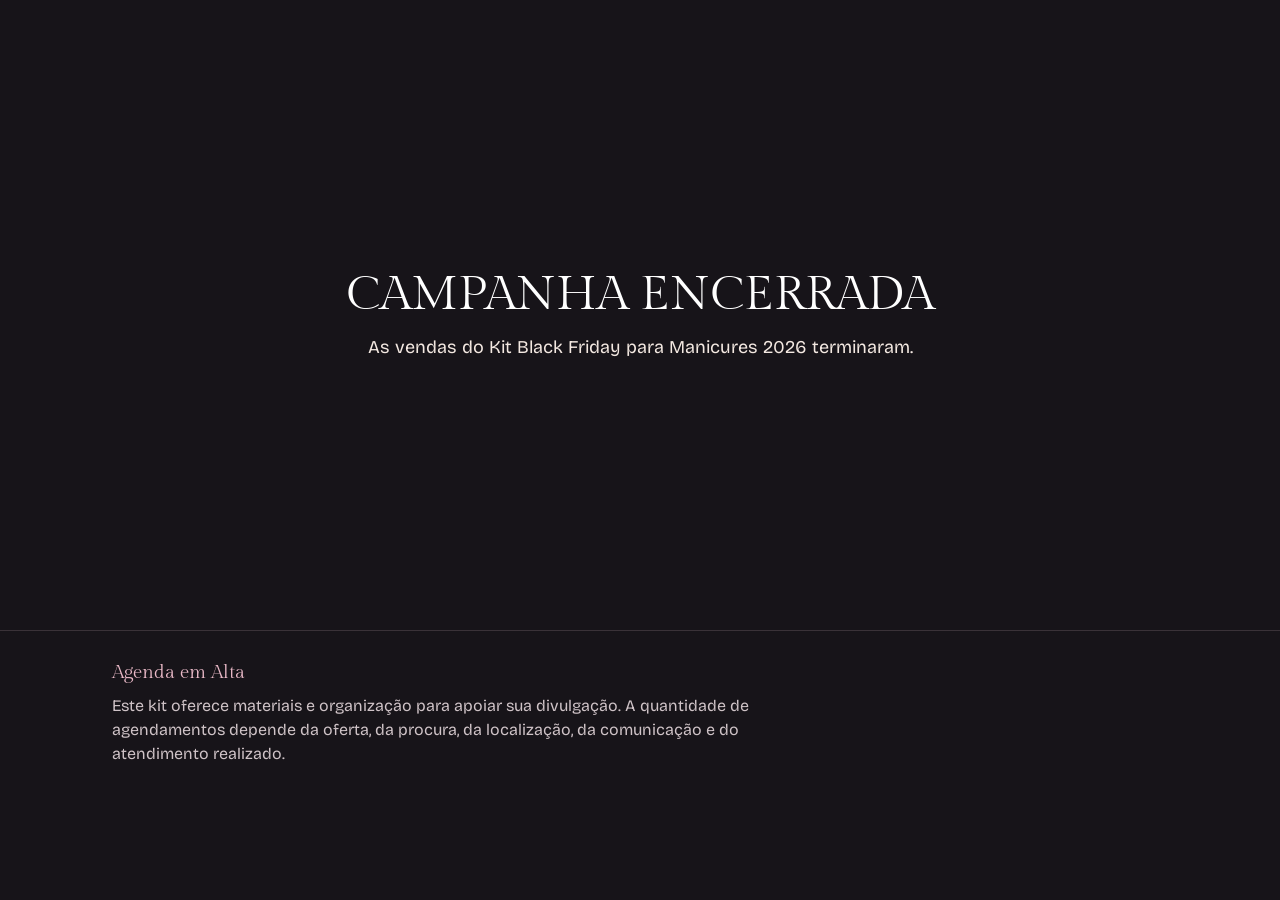
<file: index.html>
<!doctype html>
<html lang="pt-BR">
<head>
<meta charset="utf-8">
<meta name="viewport" content="width=device-width, initial-scale=1, viewport-fit=cover">
<title>Kit Black Friday para Manicures | Agenda em Alta</title>
<meta name="description" content="Artes editáveis no Canva, modelos de promoções, calendário de divulgação e guia para a sua Black Friday. Kit digital para manicures por R$ 29,90.">
<meta name="theme-color" content="#171419">
<meta property="og:type" content="website">
<meta property="og:locale" content="pt_BR">
<meta property="og:title" content="Sua campanha de Black Friday pronta para divulgar!">
<meta property="og:description" content="Kit digital para manicures por R$ 29,90: artes editáveis, modelos de promoções, calendário e guia.">
<meta property="og:image" content="assets/img/og.jpg">
<meta property="og:image:width" content="1200">
<meta property="og:image:height" content="630">
<link rel="icon" href="assets/favicon.svg" type="image/svg+xml">
<link rel="preload" href="assets/fonts/gilda-display.woff2" as="font" type="font/woff2" crossorigin>
<link rel="preload" href="assets/fonts/bricolage.woff2" as="font" type="font/woff2" crossorigin>
<link rel="preload" href="assets/fonts/sacramento.woff2" as="font" type="font/woff2" crossorigin>
<link rel="preload" as="image" type="image/webp" imagesrcset="assets/img/hero-620.webp 620w, assets/img/hero-1000.webp 1000w" imagesizes="(min-width: 1000px) 560px, 100vw" fetchpriority="high">
<link rel="stylesheet" href="styles.css">
</head>
<body>
<noscript><img height="1" width="1" style="display:none" alt="" src="https://www.facebook.com/tr?id=1681507720164487&ev=PageView&noscript=1"></noscript>
<a class="pular" href="#kit">Pular para o conteúdo do kit</a>

<p class="faixa">Black Friday 2026 <span aria-hidden="true">|</span> Kit digital para manicures</p>

<main id="conteudo">

<section class="abertura">
  <img class="abertura__fluxo" src="assets/img/fluxo.webp" width="416" height="1080" alt="" aria-hidden="true">
  <div class="abertura__grade">
    <div class="abertura__texto">
      <h1 class="titulo">
        <span class="titulo__a">Sua campanha de</span>
        <span class="titulo__b">Black Friday</span>
        <span class="titulo__c">pronta para divulgar!</span>
      </h1>
      <p class="abertura__gancho">Pare de perder horas pensando no que postar.</p>
      <p class="abertura__corpo">Receba artes profissionais editáveis e um calendário de divulgação para promover seus serviços e conquistar mais agendamentos em novembro.</p>
      <p class="abertura__fecho">Tudo organizado para você personalizar e começar a usar.</p>
      <a class="cta cta--anel" id="cta-abertura" href="#oferta" data-checkout>
        <span>Quero meu kit por R$&nbsp;29,90</span>
        <span class="cta__seta" aria-hidden="true"><svg viewBox="0 0 24 24" width="20" height="20"><path d="M4 12h15m-6-6 6 6-6 6" fill="none" stroke="currentColor" stroke-width="2" stroke-linecap="round" stroke-linejoin="round"/></svg></span>
      </a>
      <p class="abertura__nota">Cartão de crédito ou Pix. Garantia de 7 dias.</p>
    </div>
    <div class="abertura__mockup">
      <img src="assets/img/hero-620.webp" srcset="assets/img/hero-620.webp 620w, assets/img/hero-1000.webp 1000w" sizes="(min-width: 1000px) 560px, 100vw" width="1000" height="900" fetchpriority="high" alt="Três celulares e dois posts mostrando artes reais do kit: Seu momento de cuidado, Último dia da Black Friday, Condição especial de Black Friday, Unhas dos sonhos e Nossa Black Friday começou.">
    </div>
  </div>
</section>

<section class="dor" aria-labelledby="dor-titulo">
  <div class="dor__grade">
    <h2 class="titulo-sec titulo-sec--script" id="dor-titulo">
      <span>Você também</span>
      <span class="script">passa por isso?</span>
    </h2>
    <div class="dor__lista">
      <p>Você sabe que precisa divulgar seus serviços, mas nem sempre tem tempo ou criatividade para produzir conteúdos.</p>
      <p>Às vezes, a agenda tem horários disponíveis, mas você não sabe como divulgar.</p>
      <p>Ou quer fazer uma promoção especial e acaba perdendo horas criando artes e escrevendo textos.</p>
    </div>
    <p class="dor__virada">O Agenda em Alta foi criado para facilitar esse processo.</p>
  </div>
</section>

<section class="kit" id="kit" aria-labelledby="kit-titulo">
  <div class="largura">
    <h2 class="titulo-sec titulo-sec--script titulo-sec--claro" id="kit-titulo"><span>Conheça o seu</span> <span class="script">novo kit de divulgação</span></h2>
  </div>

  <article class="peca peca--artes">
    <div class="largura peca__txt">
      <h3>20 artes profissionais editáveis</h3>
      <p>Personalize textos, cores, fotografias e informações de contato diretamente no Canva.</p>
    </div>
    <ul class="galeria" tabindex="0" aria-label="Amostra das artes do kit. Deslize para ver mais.">
      <li><img loading="lazy" src="assets/img/feed-03-420.webp" srcset="assets/img/feed-03-420.webp 420w, assets/img/feed-03-720.webp 720w" sizes="(min-width: 1000px) 336px, 272px" width="720" height="900" alt="Arte de feed: Seu momento de cuidado, combo mão e pé."></li>
      <li><img loading="lazy" src="assets/img/feed-04-420.webp" srcset="assets/img/feed-04-420.webp 420w, assets/img/feed-04-720.webp 720w" sizes="(min-width: 1000px) 336px, 272px" width="720" height="900" alt="Arte de feed: Unhas dos sonhos, alongamento."></li>
      <li><img loading="lazy" src="assets/img/story-04-320.webp" srcset="assets/img/story-04-320.webp 320w, assets/img/story-04-540.webp 540w" sizes="(min-width: 1000px) 236px, 191px" width="540" height="960" alt="Arte de Stories: Condição especial de Black Friday, com campos editáveis para nome do serviço e valor."></li>
      <li><img loading="lazy" src="assets/img/feed-02-420.webp" srcset="assets/img/feed-02-420.webp 420w, assets/img/feed-02-720.webp 720w" sizes="(min-width: 1000px) 336px, 272px" width="720" height="900" alt="Arte de feed: Nossa Black Friday começou."></li>
      <li><img loading="lazy" src="assets/img/feed-06-420.webp" srcset="assets/img/feed-06-420.webp 420w, assets/img/feed-06-720.webp 720w" sizes="(min-width: 1000px) 336px, 272px" width="720" height="900" alt="Arte de feed: Cuide do seu alongamento, manutenção."></li>
      <li><img loading="lazy" src="assets/img/story-05-320.webp" srcset="assets/img/story-05-320.webp 320w, assets/img/story-05-540.webp 540w" sizes="(min-width: 1000px) 236px, 191px" width="540" height="960" alt="Arte de Stories: Último dia da Black Friday."></li>
      <li><img loading="lazy" src="assets/img/feed-10-420.webp" srcset="assets/img/feed-10-420.webp 420w, assets/img/feed-10-720.webp 720w" sizes="(min-width: 1000px) 336px, 272px" width="720" height="900" alt="Arte de feed: Dois cuidados, uma oferta especial."></li>
      <li><img loading="lazy" src="assets/img/feed-01-420.webp" srcset="assets/img/feed-01-420.webp 420w, assets/img/feed-01-720.webp 720w" sizes="(min-width: 1000px) 336px, 272px" width="720" height="900" alt="Arte de feed: Black Friday da beleza."></li>
    </ul>
    <p class="largura peca__legenda">Amostra com 8 artes. O kit completo traz 20: 15 para feed e 5 para Stories.</p>
  </article>

  <div class="largura">
    <article class="peca peca--promo peca--larga">
      <div class="peca__txt">
        <h3>5 modelos de promoções</h3>
        <p>Ideias para criar campanhas de Black Friday adaptadas aos seus serviços.</p>
      </div>
      <dl class="promos">
        <div><dt>Combo Beleza</dt><dd>Pacote de mão + pé com preço especial.</dd></div>
        <div><dt>Dia de Agenda Especial</dt><dd>Condição diferenciada para horários com menor procura.</dd></div>
        <div><dt>Cliente Fiel</dt><dd>Benefício para clientes recorrentes.</dd></div>
        <div><dt>Combo Manutenção</dt><dd>Pacote de sessões futuras com condição definida.</dd></div>
        <div><dt>Bônus de Cuidado</dt><dd>Serviço complementar incluído na compra de outro.</dd></div>
      </dl>
    </article>
  </div>
</section>

<section class="calendario" id="calendario" aria-labelledby="cal-titulo">
  <div class="largura cal__grade">
    <div class="cal__esq">
      <h3 class="titulo-sec" id="cal-titulo">Calendário de divulgação</h3>
      <p class="cal__intro">Saiba o que publicar e quando divulgar suas condições especiais.</p>
      <p class="cal__dica">De 13 a 27 de novembro, com o encerramento no dia 28. Toque em uma data.</p>

      <div class="mes" role="group" aria-label="Novembro de 2026">
        <div class="mes__topo"><p class="mes__nome">Novembro 2026</p><p class="mes__legenda"><i aria-hidden="true"></i> Com prévia da arte</p></div>
        <div class="mes__sem" aria-hidden="true"><span>D</span><span>S</span><span>T</span><span>Q</span><span>Q</span><span>S</span><span>S</span></div>
        <div class="mes__dias" id="dias">
          <span class="dia dia--fora">8</span><span class="dia dia--fora">9</span><span class="dia dia--fora">10</span><span class="dia dia--fora">11</span><span class="dia dia--fora">12</span>
          <button type="button" class="dia dia--arte" data-dia="13" aria-label="13 de novembro, sexta-feira">13</button>
          <button type="button" class="dia" data-dia="14" aria-label="14 de novembro, sábado">14</button>
          <button type="button" class="dia dia--arte" data-dia="15" aria-label="15 de novembro, domingo">15</button>
          <button type="button" class="dia dia--arte" data-dia="16" aria-label="16 de novembro, segunda-feira" aria-pressed="true">16</button>
          <button type="button" class="dia dia--arte" data-dia="17" aria-label="17 de novembro, terça-feira">17</button>
          <button type="button" class="dia" data-dia="18" aria-label="18 de novembro, quarta-feira">18</button>
          <button type="button" class="dia dia--arte" data-dia="19" aria-label="19 de novembro, quinta-feira">19</button>
          <button type="button" class="dia" data-dia="20" aria-label="20 de novembro, sexta-feira">20</button>
          <button type="button" class="dia" data-dia="21" aria-label="21 de novembro, sábado">21</button>
          <button type="button" class="dia" data-dia="22" aria-label="22 de novembro, domingo">22</button>
          <button type="button" class="dia dia--arte" data-dia="23" aria-label="23 de novembro, segunda-feira">23</button>
          <button type="button" class="dia" data-dia="24" aria-label="24 de novembro, terça-feira">24</button>
          <button type="button" class="dia" data-dia="25" aria-label="25 de novembro, quarta-feira">25</button>
          <button type="button" class="dia" data-dia="26" aria-label="26 de novembro, quinta-feira">26</button>
          <button type="button" class="dia dia--arte dia--bf" data-dia="27" aria-label="27 de novembro, sexta-feira, Black Friday">27</button>
          <button type="button" class="dia" data-dia="28" aria-label="28 de novembro, sábado">28</button>
        </div>
      </div>
    </div>

    <div class="cal__dir" aria-live="polite">
      <div class="palco" id="palco">
        <img id="palco-img" src="assets/img/feed-03-420.webp" srcset="assets/img/feed-03-420.webp 420w, assets/img/feed-03-720.webp 720w" sizes="(min-width: 1000px) 400px, 240px" width="720" height="900" loading="lazy" alt="Arte Feed 03: Seu momento de cuidado.">
        <div class="palco__sem" id="palco-sem" hidden>
          <img src="assets/img/fluxo.webp" width="416" height="1080" loading="lazy" alt="" aria-hidden="true">
          <p>Esta arte vem no kit completo.</p>
        </div>
      </div>
      <div class="ficha">
        <div class="ficha__pecas" id="ficha-pecas" hidden></div>
        <p class="ficha__titulo" id="ficha-titulo">Seu momento de cuidado</p>
        <p class="ficha__meta" id="ficha-meta">Segunda, 16/11 · Feed 03 · Promoção mão e pé · 19h (sugestão)</p>
        <p class="ficha__uso" id="ficha-uso">Personalize a condição do combo com os seus valores reais.</p>
      </div>
    </div>
  </div>
</section>

<section class="kit kit--fim" aria-label="Guia do kit">
  <div class="largura">
    <article class="peca peca--guia peca--larga">
      <div class="peca__txt">
        <h3>Guia de implementação</h3>
        <p>Aprenda a personalizar os materiais e organizar sua campanha.</p>
      </div>
      <div class="sumario">
        <p class="sumario__titulo">O que você encontra no guia</p>
        <ol>
          <li>Comece por aqui</li>
          <li>Personalize suas artes</li>
          <li>Crie uma oferta que faça sentido</li>
          <li>Publique com intenção</li>
          <li>Checklist para colocar no ar</li>
        </ol>
      </div>
    </article>
  </div>
</section>

<section class="passos" aria-labelledby="passos-titulo">
  <div class="largura passos__grade">
    <h2 class="titulo-sec" id="passos-titulo">Como funciona?</h2>
    <ol class="passos__lista">
      <li><span class="passos__n" aria-hidden="true">1</span><div><h3>Adquira seu kit</h3><p>Finalize sua compra com segurança.</p></div></li>
      <li><span class="passos__n" aria-hidden="true">2</span><div><h3>Acesse seus materiais</h3><p>Receba os arquivos e links para os templates editáveis.</p></div></li>
      <li><span class="passos__n" aria-hidden="true">3</span><div><h3>Personalize e divulgue</h3><p>Adapte o conteúdo ao seu negócio e comece a utilizar seus materiais.</p></div></li>
    </ol>
  </div>
</section>

<section class="oferta" id="oferta" aria-labelledby="oferta-titulo">
  <div class="oferta__grade">
    <figure class="oferta__mockup">
      <figcaption class="oferta__nota">Imagem ilustrativa dos materiais do kit.</figcaption>
      <img loading="lazy" src="assets/img/kit-620.webp" srcset="assets/img/kit-620.webp 620w, assets/img/kit-1000.webp 1000w" sizes="(min-width: 1000px) 560px, 100vw" width="1000" height="880" alt="Representação dos materiais do kit: guia, cronograma, modelos de promoções e artes.">
    </figure>
    <div class="oferta__cartao">
      <h2 id="oferta-titulo" class="oferta__titulo"><span>Tudo isso <em class="script">por apenas</em></span> <strong>R$&nbsp;29,90</strong></h2>
      <p>Um kit completo para ajudar você a organizar sua divulgação de Black Friday sem precisar criar cada material do zero.</p>
      <ul class="inclui">
        <li>Arquivos digitais</li>
        <li>Templates editáveis</li>
        <li>Materiais organizados</li>
        <li>Tutorial de utilização</li>
      </ul>
      <a class="cta" id="cta-oferta" href="#oferta" data-checkout>
        <span>Quero garantir meu kit</span>
        <span class="cta__seta" aria-hidden="true"><svg viewBox="0 0 24 24" width="20" height="20"><path d="M4 12h15m-6-6 6 6-6 6" fill="none" stroke="currentColor" stroke-width="2" stroke-linecap="round" stroke-linejoin="round"/></svg></span>
      </a>
      <div class="seguranca">
        <p><svg viewBox="0 0 24 24" width="22" height="22" aria-hidden="true"><path d="M12 3 5 6v5c0 4.600 2.900 8.300 7 10 4.100-1.700 7-5.400 7-10V6l-7-3Zm-3.200 9 2.300 2.300 4.200-4.300" fill="none" stroke="currentColor" stroke-width="1.700" stroke-linecap="round" stroke-linejoin="round"/></svg> <b>Garantia de 7 dias</b></p>
        <p><svg viewBox="0 0 24 24" width="22" height="22" aria-hidden="true"><path d="M3 7.500A1.500 1.500 0 0 1 4.500 6h15A1.500 1.500 0 0 1 21 7.500v9a1.500 1.500 0 0 1-1.500 1.500h-15A1.500 1.500 0 0 1 3 16.500v-9ZM3 10.500h18M7 15h3" fill="none" stroke="currentColor" stroke-width="1.700" stroke-linecap="round" stroke-linejoin="round"/></svg> Cartão de crédito ou Pix</p>
        <p><svg viewBox="0 0 24 24" width="22" height="22" aria-hidden="true"><path d="M4 7a1.500 1.500 0 0 1 1.500-1.500h13A1.500 1.500 0 0 1 20 7v10a1.500 1.500 0 0 1-1.500 1.500h-13A1.500 1.500 0 0 1 4 17V7Zm.500-.500L12 13l7.500-6.500" fill="none" stroke="currentColor" stroke-width="1.700" stroke-linecap="round" stroke-linejoin="round"/></svg> Acesso enviado por e-mail</p>
      </div>
    </div>
  </div>
</section>

<section class="faq" aria-labelledby="faq-titulo">
  <div class="largura faq__grade">
    <h2 class="titulo-sec" id="faq-titulo">Perguntas frequentes</h2>
    <div class="faq__lista">
      <details><summary>Preciso saber design para usar?</summary><p>Não! Os templates foram preparados para facilitar a personalização no Canva.</p></details>
      <details><summary>Funciona no Canva gratuito?</summary><p>Sim. As artes funcionam na conta gratuita do Canva.</p></details>
      <details><summary>Posso alterar as cores e os textos?</summary><p>Sim. Você poderá adaptar os elementos editáveis à identidade visual do seu negócio.</p></details>
      <details><summary>O material funciona para nail designers?</summary><p>Sim! Basta adaptar as artes e ofertas aos serviços que você realiza.</p></details>
      <details><summary>Preciso ter muitos seguidores?</summary><p>Não existe exigência de quantidade de seguidores. Você pode divulgar os materiais nos seus próprios canais, de acordo com sua estratégia.</p></details>
      <details><summary>O kit garante agendamentos?</summary><p>Não. Os materiais facilitam sua divulgação, mas os resultados dependem da oferta, do público, do atendimento e de outros fatores.</p></details>
      <details><summary>Como recebo o material?</summary><p>Após a confirmação do pagamento, você recebe por e-mail as instruções de acesso aos arquivos digitais, em uma pasta do Google Drive.</p></details>
      <details><summary>Quais são as formas de pagamento?</summary><p>Cartão de crédito ou Pix.</p></details>
      <details><summary>O kit tem garantia?</summary><p>Sim. O kit tem garantia de 7 dias.</p></details>
    </div>
  </div>
</section>

<section class="final" id="final" aria-labelledby="final-titulo">
  <img class="final__fluxo" loading="lazy" src="assets/img/fluxo.webp" width="416" height="1080" alt="" aria-hidden="true">
  <div class="largura final__texto">
    <h2 class="titulo-sec titulo-sec--script" id="final-titulo">
      <span>Sua Black Friday merece</span>
      <span class="script">uma divulgação profissional.</span>
    </h2>
    <p>Organize suas ofertas, personalize seus materiais e prepare sua campanha.</p>
    <a class="cta cta--anel" id="cta-final" href="#oferta" data-checkout>
      <span>Quero meu kit por R$&nbsp;29,90</span>
      <span class="cta__seta" aria-hidden="true"><svg viewBox="0 0 24 24" width="20" height="20"><path d="M4 12h15m-6-6 6 6-6 6" fill="none" stroke="currentColor" stroke-width="2" stroke-linecap="round" stroke-linejoin="round"/></svg></span>
    </a>
  </div>
</section>
</main>

<footer class="rodape">
  <div class="largura">
    <p class="marca">Agenda em Alta</p>
    <p>Este kit oferece materiais e organização para apoiar sua divulgação. A quantidade de agendamentos depende da oferta, da procura, da localização, da comunicação e do atendimento realizado.</p>
    <p id="rodape-legal" hidden></p>
    <nav id="rodape-links" aria-label="Informações legais" hidden></nav>
  </div>
</footer>

<div class="barra" id="barra" aria-hidden="true">
  <a class="cta cta--anel" href="#oferta" data-checkout tabindex="-1">
    <span>Quero meu kit por R$&nbsp;29,90</span>
    <span class="cta__seta" aria-hidden="true"><svg viewBox="0 0 24 24" width="20" height="20"><path d="M4 12h15m-6-6 6 6-6 6" fill="none" stroke="currentColor" stroke-width="2" stroke-linecap="round" stroke-linejoin="round"/></svg></span>
  </a>
</div>

<script src="main.js" defer></script>
</body>
</html>
</file>
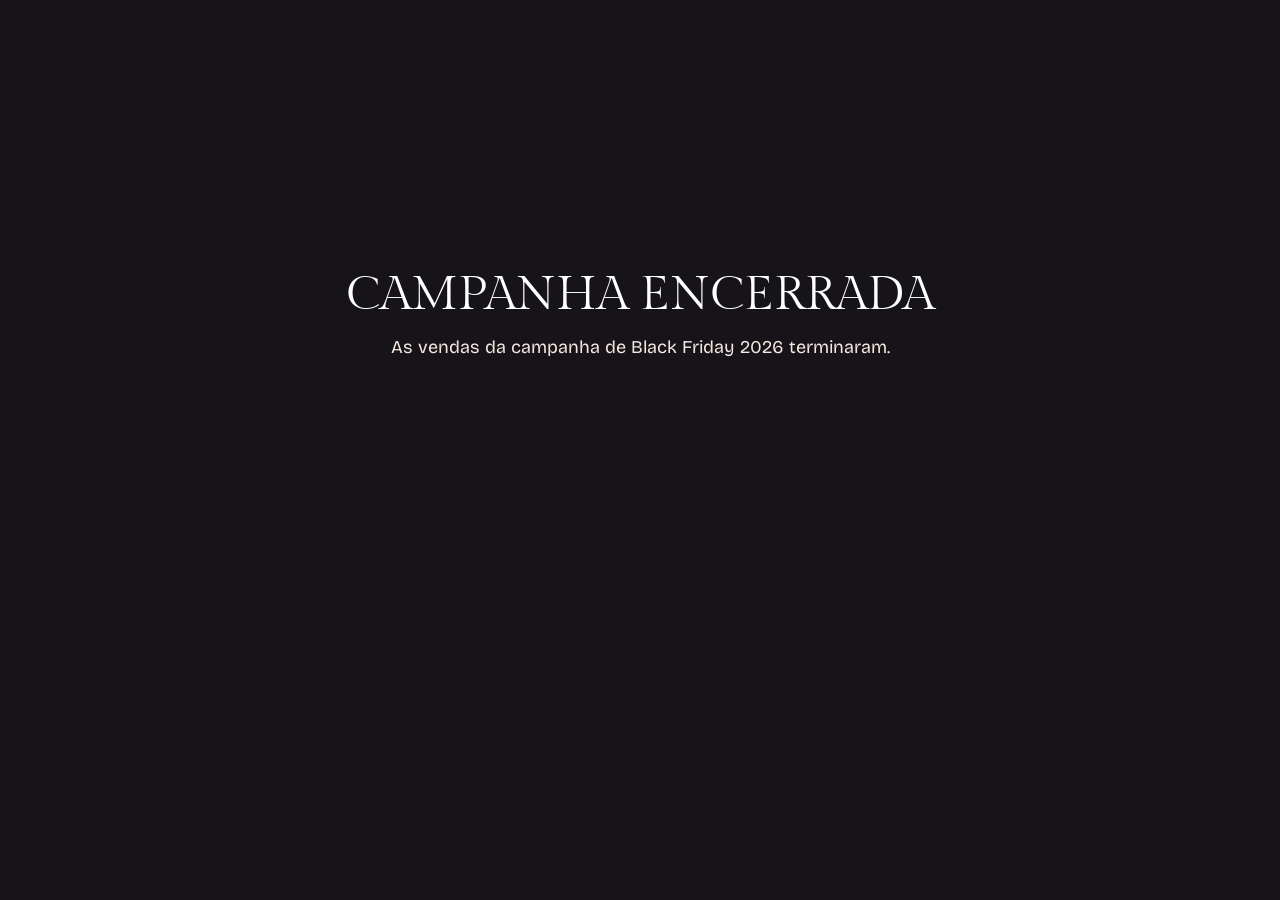
<file: upsell/index.html>
<!doctype html>
<html lang="pt-BR">
<head>
<meta charset="utf-8">
<meta name="viewport" content="width=device-width, initial-scale=1, viewport-fit=cover">
<title>Agenda Profissional | Agenda em Alta</title>
<meta name="description" content="Planilha para organizar clientes, atendimentos e valores.">
<meta name="robots" content="noindex">
<meta name="theme-color" content="#171419">
<link rel="icon" href="/assets/favicon.svg" type="image/svg+xml">
<link rel="preload" href="/assets/fonts/gilda-display.woff2" as="font" type="font/woff2" crossorigin>
<link rel="preload" href="/assets/fonts/bricolage.woff2" as="font" type="font/woff2" crossorigin>
<link rel="preload" href="/assets/fonts/sacramento.woff2" as="font" type="font/woff2" crossorigin>
<link rel="stylesheet" href="/styles.css">
<link rel="stylesheet" href="/upsell/upsell.css">
</head>
<body>
<noscript><img height="1" width="1" style="display:none" alt="" src="https://www.facebook.com/tr?id=1681507720164487&ev=PageView&noscript=1"></noscript>
<p class="faixa">Seu kit já está garantido</p>
<main id="conteudo">

<section class="abertura">
  <div class="abertura__grade">
    <div class="abertura__texto">
      <h1 class="titulo">
        <span class="titulo__a">Agora, organize</span>
        <span class="titulo__b">sua agenda</span>
        <span class="titulo__c">em um só lugar</span>
      </h1>
      <p class="abertura__corpo">Sua campanha vai gerar conversas, horários e pagamentos para acompanhar. Adicione a Agenda Profissional, a planilha que reúne clientes, atendimentos e valores sem você precisar calcular tudo na mão.</p>
      <a class="cta cta--anel" href="#oferta" data-compra>
        <span>Quero adicionar a planilha<span data-preco-texto></span></span>
        <span class="cta__seta" aria-hidden="true"><svg viewBox="0 0 24 24" width="20" height="20"><path d="M4 12h15m-6-6 6 6-6 6" fill="none" stroke="currentColor" stroke-width="2" stroke-linecap="round" stroke-linejoin="round"/></svg></span>
      </a>
    </div>
    <div class="abertura__mockup">
      <img src="/assets/img/planilha-620.webp" srcset="/assets/img/planilha-620.webp 620w, /assets/img/planilha-1000.webp 1000w" sizes="(min-width: 1000px) 560px, 100vw" width="1000" height="760" fetchpriority="high" alt="Representação da planilha Agenda Profissional em um notebook e em um celular, com o painel do mês e a lista de agendamentos.">
      <p class="mock-nota">Imagem ilustrativa, com dados de exemplo.</p>
    </div>
  </div>
</section>

<section class="recursos" aria-labelledby="rec-titulo">
  <div class="largura recursos__grade">
    <h2 class="titulo-sec" id="rec-titulo">O que a planilha faz por você</h2>
    <ul class="recursos__lista">
      <li><h3>Avisa sobre conflito de horário</h3><p>Se dois atendimentos da mesma profissional se sobrepõem, o alerta aparece na hora.</p></li>
      <li><h3>Calcula o que dá trabalho</h3><p>Informe o início e o serviço: ela mostra o término, o valor final, o que falta receber e a margem estimada.</p></li>
      <li><h3>Mostra o que exige atenção</h3><p>O painel do mês reúne conflitos, pagamentos pendentes, atendimentos dos próximos 7 dias e clientes para recontato.</p></li>
      <li><h3>Lembra quem está sem voltar</h3><p>Com 60 dias ou mais sem visita, a cliente aparece para recontato, com uma mensagem sugerida para personalizar. Só para quem autorizou receber mensagens.</p></li>
    </ul>
  </div>
</section>

<section class="oferta" id="oferta" aria-labelledby="oferta-titulo">
  <div class="largura">
    <div class="oferta__cartao up-cartao">
      <h2 id="oferta-titulo" class="oferta__titulo"><span>Adicione a <em class="script">Agenda Profissional</em></span> <strong data-preco hidden></strong></h2>
      <ul class="inclui">
        <li>8 abas prontas, com um guia de início em 5 passos</li>
        <li>500 linhas de agendamentos, 250 de clientes e 200 de despesas</li>
        <li>9 serviços sugeridos, com seus próprios preços</li>
        <li>Resumo financeiro dos 12 meses</li>
      </ul>
      <cakto-upsell-buttons class="cakto">
        <cakto-upsell-accept bg-color="#702d45ff" text-color="#ffffff" upsell-accept-url="members_area" offer-id="hiews3k" app-base-url="https://app.cakto.com.br" offer-type="upsell" upsell-reject-url="members_area">Quero adicionar a planilha por R$ 27</cakto-upsell-accept>
        <cakto-upsell-reject upsell-reject-url="members_area">Não, quero seguir só com o kit</cakto-upsell-reject>
      </cakto-upsell-buttons>
      <p class="up-nota">A visão financeira é gerencial e não substitui controle contábil nem apuração de impostos.</p>
    </div>
  </div>
</section>
</main>
<script src="/upsell/upsell.js" defer></script>
<script src="https://caktoscripts.nyc3.cdn.digitaloceanspaces.com/upsell.js" defer></script>
</body>
</html>
</file>
<file: styles.css>
@font-face{font-family:"Gilda Display";src:url(assets/fonts/gilda-display.woff2) format("woff2");font-display:swap}
@font-face{font-family:"Bricolage Grotesque";src:url(assets/fonts/bricolage.woff2) format("woff2");font-weight:200 800;font-display:swap}
@font-face{font-family:"Sacramento";src:url(assets/fonts/sacramento.woff2) format("woff2");font-display:swap}

:root{
  --preto:#171419; --blush:#E9B9C7; --nude:#F3E8E1; --vinho:#702D45; --branco:#FFFFFF;
  --vinho-claro:#853955;
  --nude-linha:#D9C6BB; --preto-linha:#3A3238; --preto-suave:#CFC3C7;
  --serif:"Gilda Display",Georgia,"Times New Roman",serif;
  --sans:"Bricolage Grotesque",system-ui,-apple-system,"Segoe UI",sans-serif;
  --script:"Sacramento","Segoe Script",cursive;
  --lado:16px;
  --sec:72px;
  --suave:cubic-bezier(.16,1,.3,1);
}
*,*::before,*::after{box-sizing:border-box}
html{-webkit-text-size-adjust:100%;scroll-behavior:smooth;scroll-padding-top:16px;scrollbar-color:var(--blush) var(--preto)}
body{margin:0;background:var(--preto);color:var(--branco);font:400 17px/1.5 var(--sans);-webkit-font-smoothing:antialiased;overflow-x:clip}
[hidden]{display:none!important}
img{display:block;max-width:100%;height:auto}
h1,h2,h3,p,ul,ol,dl,dd,figure,blockquote{margin:0;padding:0}
ul,ol{list-style:none}
::selection{background:var(--blush);color:var(--preto)}
:focus-visible{outline:2px solid currentColor;outline-offset:3px;border-radius:4px}
.pular{position:absolute;left:12px;top:-60px;z-index:50;background:var(--branco);color:var(--preto);padding:10px 14px;border-radius:8px}
.pular:focus{top:12px}
.largura{width:100%;max-width:1120px;margin-inline:auto;padding-inline:var(--lado)}

/* faixa */
.faixa{background:var(--vinho);color:var(--branco);text-align:center;font-size:12px;font-weight:600;letter-spacing:.07em;text-transform:uppercase;padding:6px var(--lado);line-height:1.35}
.faixa span{opacity:.6;margin-inline:.25em}
.marca{font-family:var(--serif);font-size:19px;line-height:1.2;color:var(--blush)}

/* títulos */
.titulo{font:400 1em/1 var(--serif);text-transform:uppercase;margin-top:0;word-spacing:.08em}
.titulo span{display:block}
.titulo__a{font-size:clamp(23px,7vw,34px);letter-spacing:.015em;color:var(--nude)}
.titulo__b{font-size:clamp(42px,12.7vw,76px);margin-top:.06em;color:var(--branco);letter-spacing:-.005em;white-space:nowrap}
.titulo__c{font-family:var(--script);text-transform:none;font-size:clamp(39px,11.4vw,66px);line-height:1.08;color:var(--blush);margin-top:.04em}
.titulo-sec{font:400 clamp(31px,8.6vw,52px)/1.06 var(--serif);text-transform:uppercase;text-wrap:balance;word-spacing:.08em}
.titulo-sec--script span{display:block}
.script{font-family:var(--script);font-style:normal;text-transform:none;word-spacing:0;font-size:1.32em;line-height:1.28;color:var(--blush)}
.titulo-sec--claro .script{color:var(--vinho)}

/* botão: pílula com círculo e seta, a mesma das artes */
.cta{display:flex;align-items:center;justify-content:space-between;gap:12px;min-height:60px;width:100%;max-width:440px;padding:7px 8px 7px 24px;border-radius:999px;background:var(--vinho);color:var(--branco);font-weight:700;font-size:16.5px;line-height:1.15;letter-spacing:.02em;text-transform:uppercase;text-decoration:none;box-shadow:0 12px 24px -14px rgba(23,20,25,.55);transition:background-color .35s var(--suave),box-shadow .35s var(--suave),transform .35s var(--suave)}
.cta--anel{box-shadow:0 0 0 1.5px var(--blush),0 14px 26px -14px rgba(0,0,0,.7)}
.cta__seta{flex:none;display:grid;place-items:center;width:46px;height:46px;border-radius:50%;background:var(--preto);color:var(--branco);transition:transform .45s var(--suave)}
.cta--anel .cta__seta{background:var(--blush);color:var(--preto)}
.cta:active{transform:scale(.985)}
.cta:focus-visible{outline:2px solid var(--blush);outline-offset:4px;border-radius:999px}
.oferta .cta:focus-visible{outline-color:var(--vinho)}
@media (hover:hover){
  .cta:hover{background:var(--vinho-claro)}
  .cta:hover .cta__seta{transform:translateX(-3px) scale(1.05)}
}

/* abertura */
.abertura{position:relative;overflow:hidden;background:var(--preto);padding-top:22px}
.abertura__fluxo{position:absolute;right:-138px;top:-92px;width:230px;opacity:.9;pointer-events:none;-webkit-mask-image:linear-gradient(#000 24%,transparent 36%);mask-image:linear-gradient(#000 24%,transparent 36%)}
.abertura__grade{position:relative;max-width:1120px;margin-inline:auto}
.abertura__texto{padding-inline:var(--lado);position:relative;z-index:1}
.abertura__gancho{margin-top:16px;font-size:18px;line-height:1.3;font-weight:600;color:var(--blush)}
.abertura__corpo{margin-top:7px;font-size:16px;line-height:1.4;color:var(--nude)}
.abertura__fecho{margin-top:7px;font-size:16px;line-height:1.35;font-weight:700}
.abertura .cta{margin-top:14px}
.abertura__nota{margin-top:9px;font-size:15px;color:var(--preto-suave)}
.abertura__mockup{margin-top:22px;padding-inline:6px;position:relative;z-index:1}
.abertura__mockup img{width:100%}

/* dor */
.dor{background:var(--preto);padding:44px 0 var(--sec)}
.dor__grade{max-width:1120px;margin-inline:auto;padding-inline:var(--lado)}
.dor__lista{margin-top:30px;border-top:1px solid var(--preto-linha)}
.dor__lista p{padding:20px 0;border-bottom:1px solid var(--preto-linha);font-size:18.5px;line-height:1.42;color:var(--nude);text-wrap:pretty}
.dor__virada{margin-top:32px;font:400 clamp(27px,7.6vw,42px)/1.14 var(--serif);color:var(--blush);text-wrap:balance}

/* kit */
.kit{background:var(--nude);color:var(--preto);padding-block:var(--sec) 76px}
.kit--fim{padding-block:76px}
.peca h3{font:400 clamp(25px,6.9vw,36px)/1.1 var(--serif);color:var(--vinho);text-wrap:balance}
.peca__txt p{margin-top:9px;max-width:56ch;text-wrap:pretty}
.peca--artes{margin-top:34px}
.peca__legenda{margin-top:14px;font-size:16px}
.peca--promo{margin-top:64px}

/* galeria */
.galeria{--g:max(var(--lado),calc((100vw - 1120px)/2 + var(--lado)));display:flex;gap:12px;margin-top:22px;padding:6px var(--g) 22px;overflow-x:auto;scroll-snap-type:x proximity;scroll-padding-inline:var(--g);scrollbar-width:thin;scrollbar-color:var(--vinho) transparent;-webkit-overflow-scrolling:touch}
.galeria li{flex:none;scroll-snap-align:start}
.galeria img{height:340px;width:auto;border-radius:8px;box-shadow:0 18px 30px -18px rgba(23,20,25,.6)}
.galeria:focus-visible{outline:2px solid var(--vinho);outline-offset:-4px}

/* promoções */
.promos{margin-top:18px;border-top:1px solid var(--nude-linha)}
.promos>div{padding:16px 0;border-bottom:1px solid var(--nude-linha)}
.promos dt{font:400 23px/1.15 var(--serif)}
.promos dd{margin-top:4px;font-size:16px}

/* calendário */
.calendario{background:var(--preto);color:var(--branco);padding-block:var(--sec)}
.cal__grade{display:grid;grid-template-columns:minmax(0,1fr);gap:30px}
.cal__intro{margin-top:12px;font-size:18px;color:var(--nude);text-wrap:pretty}
.cal__dica{margin-top:6px;font-size:16px;color:var(--preto-suave)}
.mes{margin-top:24px}
.mes__topo{display:flex;align-items:baseline;justify-content:space-between;gap:12px;flex-wrap:wrap}
.mes__nome{font:400 21px/1.2 var(--serif);color:var(--blush)}
.mes__sem,.mes__dias{display:grid;grid-template-columns:repeat(7,minmax(0,1fr));gap:4px}
.mes__sem{scroll-margin-top:8px;margin-top:10px;text-align:center;font-size:13px;font-weight:600;color:var(--preto-suave)}
.mes__dias{margin-top:6px}
.dia{position:relative;display:grid;place-items:center;aspect-ratio:1/1;min-height:48px;border:1px solid var(--preto-linha);border-radius:12px;background:transparent;color:var(--branco);font:600 17px/1 var(--sans);font-variant-numeric:tabular-nums;cursor:pointer;transition:background-color .3s var(--suave),color .3s var(--suave),border-color .3s var(--suave),transform .3s var(--suave)}
.dia--fora{border-color:transparent;color:#756a70;font-weight:400;cursor:default}
.dia--arte::after{content:"";position:absolute;bottom:6px;width:5px;height:5px;border-radius:50%;background:var(--blush)}
.dia--bf{background:var(--vinho);border-color:var(--blush)}
.dia[aria-pressed="true"]{background:var(--blush);border-color:var(--blush);color:var(--preto);transform:scale(1.04)}
.dia[aria-pressed="true"]::after{background:var(--vinho)}
.dia:focus-visible{outline-color:var(--blush);border-radius:12px}
@media (hover:hover){button.dia:not([aria-pressed="true"]):hover{border-color:var(--blush)}}
.mes__legenda{display:flex;align-items:center;gap:8px;font-size:14px;color:var(--preto-suave)}
.mes__legenda i{width:6px;height:6px;border-radius:50%;background:var(--blush)}
.palco{position:relative;height:300px;display:grid;grid-template-rows:100%;place-items:center}
.palco--sem{height:auto;grid-template-rows:auto}
.palco>img{height:100%;width:auto;border-radius:10px;box-shadow:0 0 0 1px rgba(233,185,199,.28),0 26px 40px -20px rgba(0,0,0,.8);transition:opacity .22s ease,transform .5s var(--suave)}
.palco.troca>img,.palco.troca .palco__sem{opacity:0;transform:translateY(8px) scale(.985)}
.palco__sem{position:relative;overflow:hidden;width:100%;min-height:128px;display:flex;align-items:center;padding:20px 110px 20px 20px;border:1px solid var(--preto-linha);border-radius:14px;transition:opacity .22s ease,transform .5s var(--suave)}
.palco__sem img{position:absolute;right:-44px;top:-24px;width:150px;max-width:none;height:auto}
.palco__sem[hidden]{display:none}
.palco__sem p{position:relative;font:400 35px/1.12 var(--script);color:var(--blush)}
.ficha{margin-top:16px;min-height:150px}
.ficha__pecas{display:flex;gap:8px;margin-bottom:10px}
.ficha__pecas[hidden]{display:none}
.ficha__pecas button{min-height:48px;padding:0 15px;border-radius:999px;border:1px solid var(--preto-linha);background:transparent;color:var(--branco);font:600 15px/1 var(--sans);cursor:pointer;transition:background-color .3s var(--suave),color .3s var(--suave)}
.ficha__pecas button[aria-pressed="true"]{background:var(--nude);color:var(--preto);border-color:var(--nude)}
.ficha__pecas button:focus-visible{outline-color:var(--blush);border-radius:999px}
.ficha__titulo{font:400 27px/1.14 var(--serif);text-wrap:balance}
.ficha__meta{margin-top:6px;font-size:15px;color:var(--preto-suave)}
.ficha__uso{margin-top:8px;font-size:16px;color:var(--nude);text-wrap:pretty}

/* guia */
.sumario{margin-top:22px;background:var(--branco);padding:24px 20px 16px;border-radius:4px;box-shadow:0 22px 36px -24px rgba(23,20,25,.6)}
.sumario__titulo{font:400 15px/1.2 var(--sans);font-weight:700;color:var(--vinho)}
.sumario ol{margin-top:8px}
.sumario li{padding:11px 0;border-bottom:1px solid #EFE5DE;font-size:16px;line-height:1.25}
.sumario li:last-child{border-bottom:0}

/* como funciona */
.passos{background:var(--blush);color:var(--preto);padding-block:var(--sec)}
.passos__lista{position:relative;margin-top:34px;display:grid;gap:30px}
.passos__lista::before,.passos__lista::after{content:"";position:absolute;left:27px;top:30px;bottom:44px;width:2px;background:rgba(112,45,69,.25)}
.passos__lista::after{background:var(--vinho);transform-origin:top;transform:scaleY(0)}
.passos__lista li{position:relative;display:grid;grid-template-columns:56px 1fr;gap:18px;align-items:start}
.passos__n{display:grid;place-items:center;width:56px;height:56px;border-radius:50%;background:var(--vinho);color:var(--branco);font:400 28px/1 var(--serif)}
.passos h3{font:400 26px/1.12 var(--serif);padding-top:3px}
.passos p{margin-top:5px;text-wrap:pretty}
@supports (animation-timeline:view()){
  @media (prefers-reduced-motion:no-preference){
    .passos__lista::after{animation:linha linear both;animation-timeline:view();animation-range:entry 40% cover 62%}
  }
}
@supports not (animation-timeline:view()){.passos__lista::after{transform:scaleY(1)}}
@keyframes linha{to{transform:scaleY(1)}}

/* oferta */
.oferta{background:var(--preto);padding-block:44px var(--sec);color:var(--preto)}
.oferta__grade{max-width:1120px;margin-inline:auto;padding-inline:var(--lado)}
.oferta__mockup{margin-inline:-6px;position:relative;z-index:1;margin-bottom:-44px}
.oferta__cartao{background:var(--nude);border-radius:24px;padding:58px 20px 26px}
.oferta__nota{margin-bottom:4px;font-size:15px;color:var(--preto-suave);text-align:center}
.oferta__titulo{font-weight:400}
.oferta__titulo>span{display:block;font:400 clamp(26px,7.2vw,34px)/1.1 var(--serif);text-transform:uppercase}
.oferta__titulo .script{color:var(--vinho);font-size:1.5em;line-height:1;margin-left:.08em}
.oferta__titulo strong{display:block;font:400 clamp(60px,calc((100vw - 72px) / 3.85),132px)/.96 var(--serif);color:var(--vinho);letter-spacing:-.02em;font-variant-numeric:lining-nums;margin-top:4px;white-space:nowrap}
.oferta__cartao>p{margin-top:12px;text-wrap:pretty}
.inclui{margin-top:18px;display:grid;gap:9px}
.inclui li{position:relative;padding-left:32px;font-weight:600}
.inclui li::before{content:"";position:absolute;left:0;top:2px;width:22px;height:22px;border-radius:50%;background:var(--vinho) url("data:image/svg+xml,%3Csvg xmlns='http://www.w3.org/2000/svg' viewBox='0 0 22 22'%3E%3Cpath d='m6.5 11.5 3 3 6-6.500' fill='none' stroke='%23fff' stroke-width='2' stroke-linecap='round' stroke-linejoin='round'/%3E%3C/svg%3E") center/100% no-repeat}
.oferta .cta{margin-top:24px;max-width:none}
.seguranca{margin-top:18px;display:grid;gap:8px;font-size:15.5px}
.seguranca p{display:flex;align-items:center;gap:9px}
.seguranca svg{flex:none;color:var(--vinho)}

/* perguntas */
.faq{background:var(--nude);color:var(--preto);padding-block:var(--sec)}
.faq__lista{margin-top:28px;border-top:1px solid var(--nude-linha)}
.faq details{border-bottom:1px solid var(--nude-linha);interpolate-size:allow-keywords}
.faq summary{position:relative;list-style:none;cursor:pointer;padding:18px 40px 18px 0;font-weight:600;font-size:18px;line-height:1.3;min-height:48px;transition:color .3s var(--suave)}
.faq summary::-webkit-details-marker{display:none}
.faq summary::before,.faq summary::after{content:"";position:absolute;right:6px;top:29px;width:16px;height:2px;background:var(--vinho);transition:transform .4s var(--suave)}
.faq summary::after{transform:rotate(90deg)}
.faq details[open] summary::after{transform:rotate(0)}
.faq summary:focus-visible{outline-color:var(--vinho)}
.faq details p{padding:0 40px 20px 0;text-wrap:pretty}
.faq details::details-content{height:0;overflow:clip;transition:height .4s var(--suave),content-visibility .4s allow-discrete}
.faq details[open]::details-content{height:auto}
@media (hover:hover){.faq summary:hover{color:var(--vinho)}}

/* final */
.final{position:relative;overflow:hidden;background:var(--preto);padding-block:84px}
.final__fluxo{position:absolute;right:-96px;top:-20px;width:230px;opacity:.9;pointer-events:none;-webkit-mask-image:linear-gradient(#000 24%,transparent 36%);mask-image:linear-gradient(#000 24%,transparent 36%)}
.final__texto{position:relative}
.final__texto>p{margin-top:16px;max-width:42ch;font-size:18px;color:var(--nude);text-wrap:pretty}
.final .cta{margin-top:26px}

/* rodapé */
.rodape{background:var(--preto);border-top:1px solid var(--preto-linha);padding-block:30px calc(30px + env(safe-area-inset-bottom));font-size:16px;color:var(--preto-suave)}
.rodape p+p,.rodape nav{margin-top:10px}
.rodape p:not(.marca){max-width:68ch}
.rodape nav{display:flex;flex-wrap:wrap;gap:6px 18px}
.rodape a{color:var(--nude);text-underline-offset:3px}

/* barra fixa */
.barra{position:fixed;inset:auto 0 0;z-index:30;padding:9px var(--lado) calc(9px + env(safe-area-inset-bottom));background:var(--preto);border-top:1px solid var(--preto-linha);transform:translateY(105%);visibility:hidden;transition:transform .45s var(--suave),visibility 0s .45s}
.barra.ativa{transform:none;visibility:visible;transition:transform .45s var(--suave)}
.barra .cta{max-width:440px;margin-inline:auto;min-height:54px;padding-block:4px}
.barra .cta__seta{width:42px;height:42px}

/* página encerrada */
.encerrada{min-height:70vh;display:grid;place-content:center;gap:12px;padding:40px var(--lado);text-align:center}
.encerrada h1{font:400 clamp(30px,8vw,48px)/1.1 var(--serif);text-transform:uppercase}
.encerrada p{color:var(--nude)}

/* entrada da abertura: o único momento coreografado da página */
@media (prefers-reduced-motion:no-preference){
  .titulo span,.abertura__mockup{animation:sobe .9s var(--suave) both}
  .titulo__b{animation-delay:.06s}
  .titulo__c{animation-delay:.12s}
  .abertura__mockup{animation-delay:.1s;animation-duration:1.2s}
  .abertura__fluxo{animation:flui 1.5s var(--suave) both}
}
@keyframes sobe{from{opacity:.001;transform:translateY(16px)}}
@keyframes flui{from{opacity:.001;transform:translate(26px,-14px)}}
@media (prefers-reduced-motion:reduce){
  html{scroll-behavior:auto}
  *,*::before,*::after{transition-duration:.01ms!important}
}

/* telas pequenas */
@media (max-width:374px){
  .faixa{font-size:11.5px;letter-spacing:.04em}
  .cta{font-size:15px;padding-left:20px}
  .abertura__corpo{line-height:1.36}
}

/* tablet e desktop */
@media (min-width:700px){
  :root{--lado:32px;--sec:96px}
  .abertura__fluxo{right:-40px;width:320px;-webkit-mask-image:linear-gradient(#000 30%,transparent 46%);mask-image:linear-gradient(#000 30%,transparent 46%)}
  .abertura__mockup{max-width:640px;margin-inline:auto}
  .dor__lista{max-width:760px}
  .galeria img{height:420px}
  .passos__lista{max-width:720px}
  .oferta__grade{max-width:760px}
  .oferta__cartao{padding:72px 44px 40px}
  .faq__grade{max-width:820px}
}
@media (min-width:1000px){
  body{font-size:18px}
  .faixa{font-size:13px;padding-block:8px}
  .abertura{padding-top:28px}
  .abertura__grade{display:grid;grid-template-columns:minmax(0,1fr) minmax(0,1fr);align-items:center;gap:24px;padding-bottom:60px}
  .abertura__texto{padding-left:32px}
  .abertura__mockup{margin-top:0;max-width:none;padding-inline:0}
  .abertura__fluxo{right:-30px;top:-30px;width:440px;opacity:.85;-webkit-mask-image:linear-gradient(#000 38%,transparent 54%);mask-image:linear-gradient(#000 38%,transparent 54%)}
  .titulo__a{font-size:34px}
  .titulo__b{font-size:72px}
  .titulo__c{font-size:64px}
  .abertura__gancho{font-size:21px;margin-top:18px}
  .abertura__corpo,.abertura__fecho{font-size:18px;margin-top:10px}
  .abertura .cta{margin-top:24px}
  .dor__grade{display:grid;grid-template-columns:5fr 7fr;column-gap:64px;align-items:start}
  .dor__lista{margin-top:6px;max-width:none}
  .dor__virada{grid-column:2}
  .peca--larga{display:grid;grid-template-columns:5fr 7fr;column-gap:64px;align-items:start}
  .peca--larga .promos,.peca--larga .sumario{margin-top:0}
  .cal__grade{grid-template-columns:minmax(0,1fr) minmax(0,1fr);gap:72px;align-items:center}
  .mes{max-width:480px}
  .palco{height:500px}
  .palco--sem{height:auto}
  .palco__sem{min-height:190px;padding-right:170px}
  .palco__sem img{width:220px;right:-60px;top:-40px}
  .palco__sem p{font-size:46px}
  .ficha{min-height:160px}
  .passos__grade{display:grid;grid-template-columns:5fr 7fr;column-gap:64px;align-items:start}
  .passos__lista{margin-top:6px}
  .oferta__grade{max-width:1120px;display:grid;grid-template-columns:minmax(0,1fr) 480px;align-items:center;gap:40px}
  .oferta__mockup{margin:0;display:flex;flex-direction:column}
  .oferta__nota{order:2;margin:8px 0 0}
  .oferta__cartao{padding:44px}
  .oferta__titulo strong{font-size:100px}
  .faq__grade{display:grid;grid-template-columns:5fr 7fr;column-gap:64px;max-width:1120px;align-items:start}
  .faq__lista{margin-top:6px}
  .final{padding-block:120px}
  .final__fluxo{right:-20px;top:-40px;width:400px;opacity:.85;-webkit-mask-image:none;mask-image:none}
  .barra{display:none}
}
</file>
<file: upsell/upsell.css>
.abertura__corpo{margin-top:14px}
.abertura .titulo__b{white-space:normal}
.recusa{display:flex;align-items:center;justify-content:center;width:100%;max-width:440px;min-height:48px;margin-top:6px;color:var(--preto-suave);font-size:16px;text-underline-offset:3px}
.recusa--clara{max-width:none;color:var(--preto)}
.recusa:focus-visible{outline-color:currentColor}
.mock-nota{margin-top:2px;padding-inline:var(--lado);font-size:15px;color:var(--preto-suave);text-align:center}

.recursos{background:var(--nude);color:var(--preto);padding-block:var(--sec)}
.recursos__lista{margin-top:26px;border-top:1px solid var(--nude-linha)}
.recursos__lista li{padding:20px 0;border-bottom:1px solid var(--nude-linha)}
.recursos h3{font:400 clamp(25px,6.9vw,32px)/1.12 var(--serif);color:var(--vinho);text-wrap:balance}
.recursos p{margin-top:7px;max-width:58ch;text-wrap:pretty}

.oferta{padding-block:var(--sec)}
.up-cartao{max-width:640px;margin-inline:auto;padding-top:30px}
.up-cartao .oferta__titulo>span{line-height:1.2}
.up-cartao .oferta__titulo .script{display:block;margin-left:0;font-size:1.55em;line-height:1.2}
.up-cartao .inclui{margin-top:20px}
.up-nota{margin-top:12px;font-size:15px;text-wrap:pretty}

@media (min-width:1000px){
  .recursos__grade{display:grid;grid-template-columns:5fr 7fr;column-gap:64px;align-items:start}
  .recursos__lista{margin-top:6px}
  .up-cartao{padding:44px}
}

/* botões oficiais da Cakto */
.cakto{display:block;margin-top:24px}
cakto-upsell-accept,cakto-upsell-reject{display:block;width:100%}
cakto-upsell-accept::part(button){width:100%;min-height:60px;padding:12px 20px;border:0;border-radius:999px;background-color:var(--vinho);color:var(--branco);font:700 16.5px/1.15 var(--sans);letter-spacing:.02em;text-transform:uppercase;cursor:pointer;box-shadow:0 12px 24px -14px rgba(23,20,25,.55);transition:background-color .35s var(--suave)}
cakto-upsell-reject::part(button){width:100%;min-height:48px;margin-top:6px;padding:8px;border:0;background:none;color:var(--preto);font:400 16px/1.2 var(--sans);text-decoration:underline;text-underline-offset:3px;cursor:pointer}
@media (hover:hover){cakto-upsell-accept::part(button):hover{background-color:var(--vinho-claro)}}
</file>
